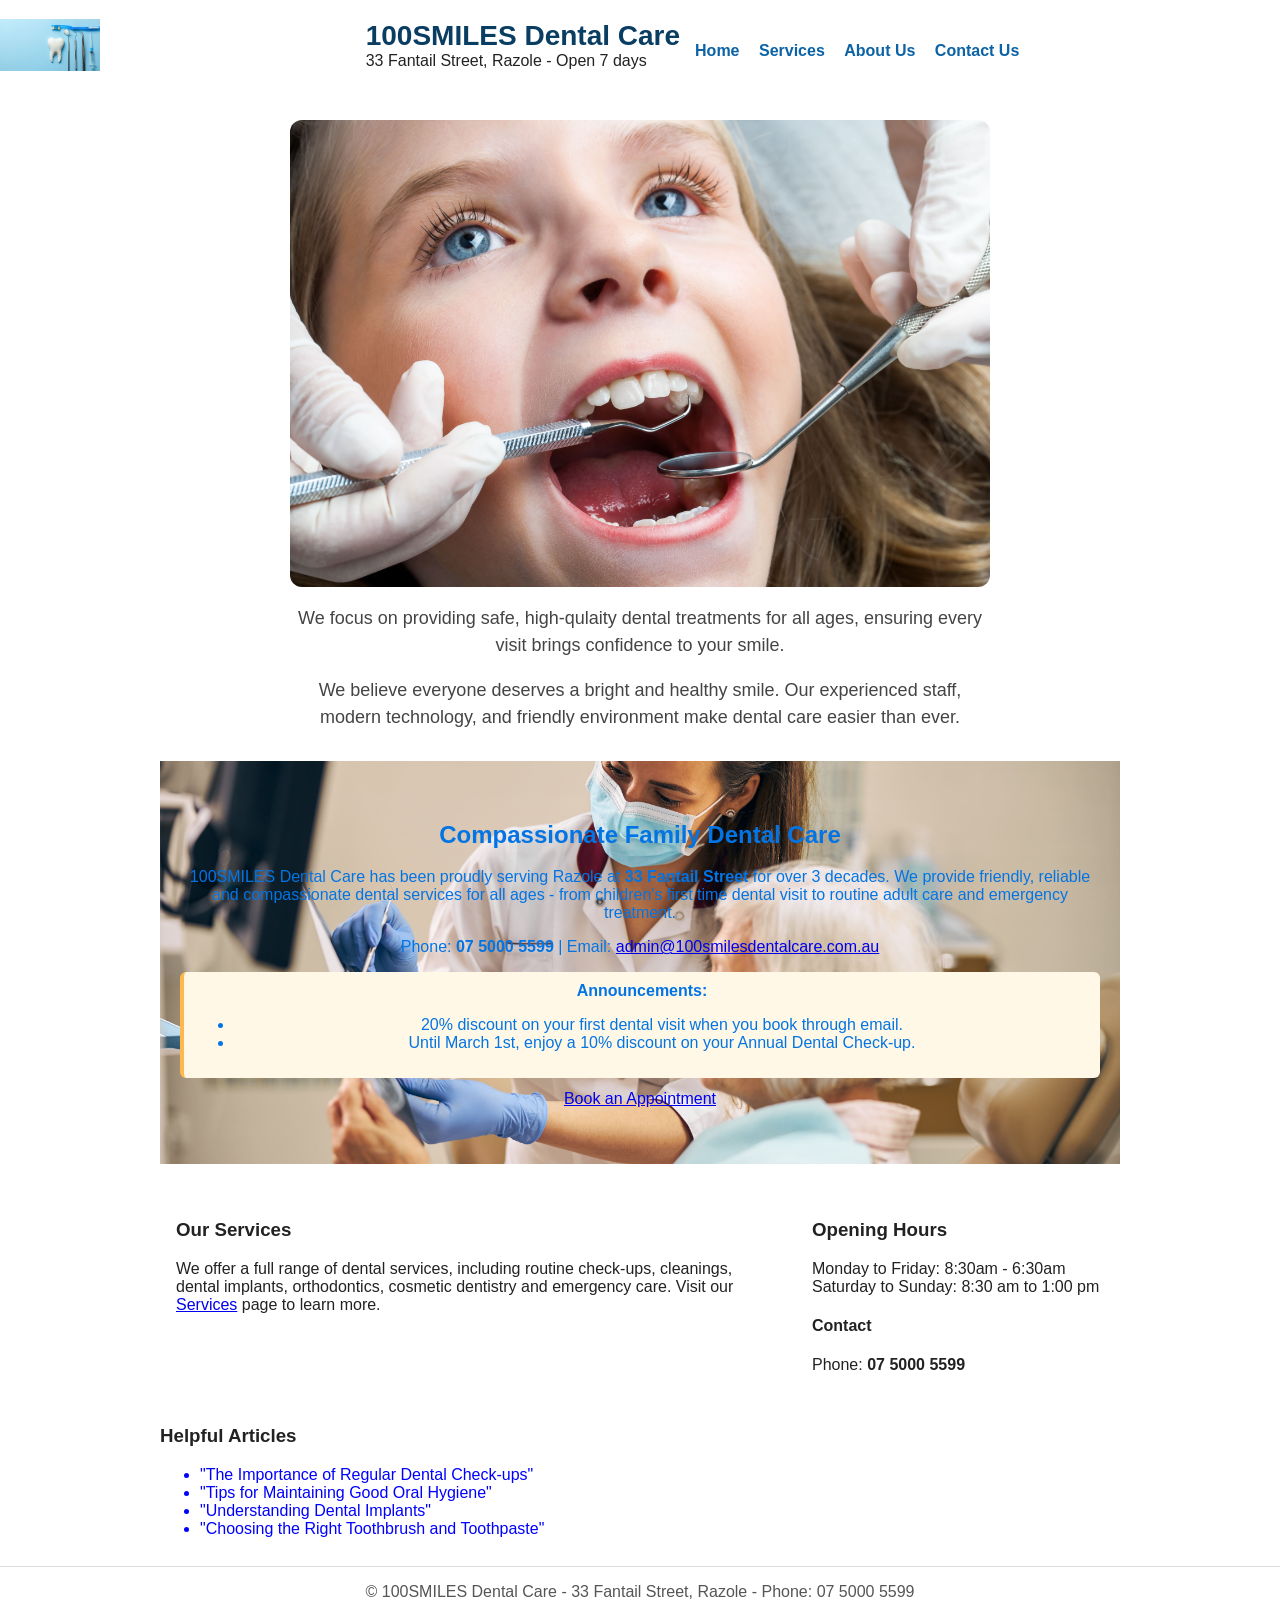
<file: index.html>
<!DOCTYPE html>
<html lang="en">
    <head>
        <meta charset="utf-8">
        <meta name="viewport" content="width=device-width, initial-scale=1">
        <title>100SMILES Dental Care</title>
        <link rel="stylesheet" href="style.css">
    </head>
    <body>
        <header class="header">
            <a href="index.html"><img class="service-image" src="Images and Staff/AdobeStock_261497775.jpeg"></a>
            <div class="container brand">
                <div>
                    <h1>100SMILES Dental Care</h1>
                    <div>33 Fantail Street, Razole - Open 7 days</div>
                </div>
            <nav class="nav" style="margin-left: auto;">
                <a href="index.html">Home</a>
                <a href="services.html">Services</a>
                <a href="staff.html">About Us</a>
                <a href="contact.html">Contact Us</a>
            </nav>    
            </div>
        </header>
        <div class="dental-photo">
            <img src="Images and Staff/AdobeStock_71839952.jpeg">
            <p>We focus on providing safe, high-qulaity dental treatments for all ages, ensuring every visit brings confidence to your smile.</p>
            <p>We believe everyone deserves a bright and healthy smile. Our experienced staff, modern technology, and friendly environment make dental care easier than ever.</p>
        </div>
        <main class="container">
            <section class="hero">
                <h2>Compassionate Family Dental Care</h2>

<p>100SMILES Dental Care has been proudly serving Razole at <strong>33 Fantail Street</strong> for over 3 decades. We provide friendly, reliable and compassionate dental services for all ages - from children's first time dental visit to routine adult care and emergency treatment.</p>
<p>Phone: <strong>07 5000 5599</strong> | Email: <a href="mailto:admin@100smilesdentalcare.com.au">admin@100smilesdentalcare.com.au</a></p>

<div class="alert">
    <strong>Announcements:</strong>
    <ul>
        <li>20% discount on your first dental visit when you book through email.</li>
        <li>Until March 1st, enjoy a 10% discount on your Annual Dental Check-up.</li>
    </ul>
</div>

        <p style="margin-top: 12px;"><a href="contact.html">Book an Appointment</a></p>

            </section>

            <div class="columns">
                <div class="card" style="flex:2">
                    <h3>Our Services</h3>
                    <p>We offer a full range of dental services, including routine check-ups, cleanings, dental implants, orthodontics, cosmetic dentistry and emergency care. Visit our <a href="services.html">Services</a> page to learn more.</p>
                </div>
                <div class="card" style="flex:1">
                    <h3>Opening Hours</h3>
                    <p>Monday to Friday: 8:30am - 6:30am<br>Saturday to Sunday: 8:30 am to 1:00 pm</p>
                    <h4>Contact</h4>
                    <p>Phone: <strong>07 5000 5599</strong></p>
                </div>
            </div>
            <section style="margin-top: 18px;">
                <h3>Helpful Articles</h3>
                <ul>
                    <li style="color: blue;">"The Importance of Regular Dental Check-ups"</li>
                    <li style="color: blue;">"Tips for Maintaining Good Oral Hygiene"</li>
                    <li style="color: blue;">"Understanding Dental Implants"</li>
                    <li style="color: blue;">"Choosing the Right Toothbrush and Toothpaste"</li>
                </ul>
            </section>
        </main>
        <footer class="footer">
            &copy; 100SMILES Dental Care - 33 Fantail Street, Razole - Phone: 07 5000 5599
        </footer>
    </body>
</html>
</file>
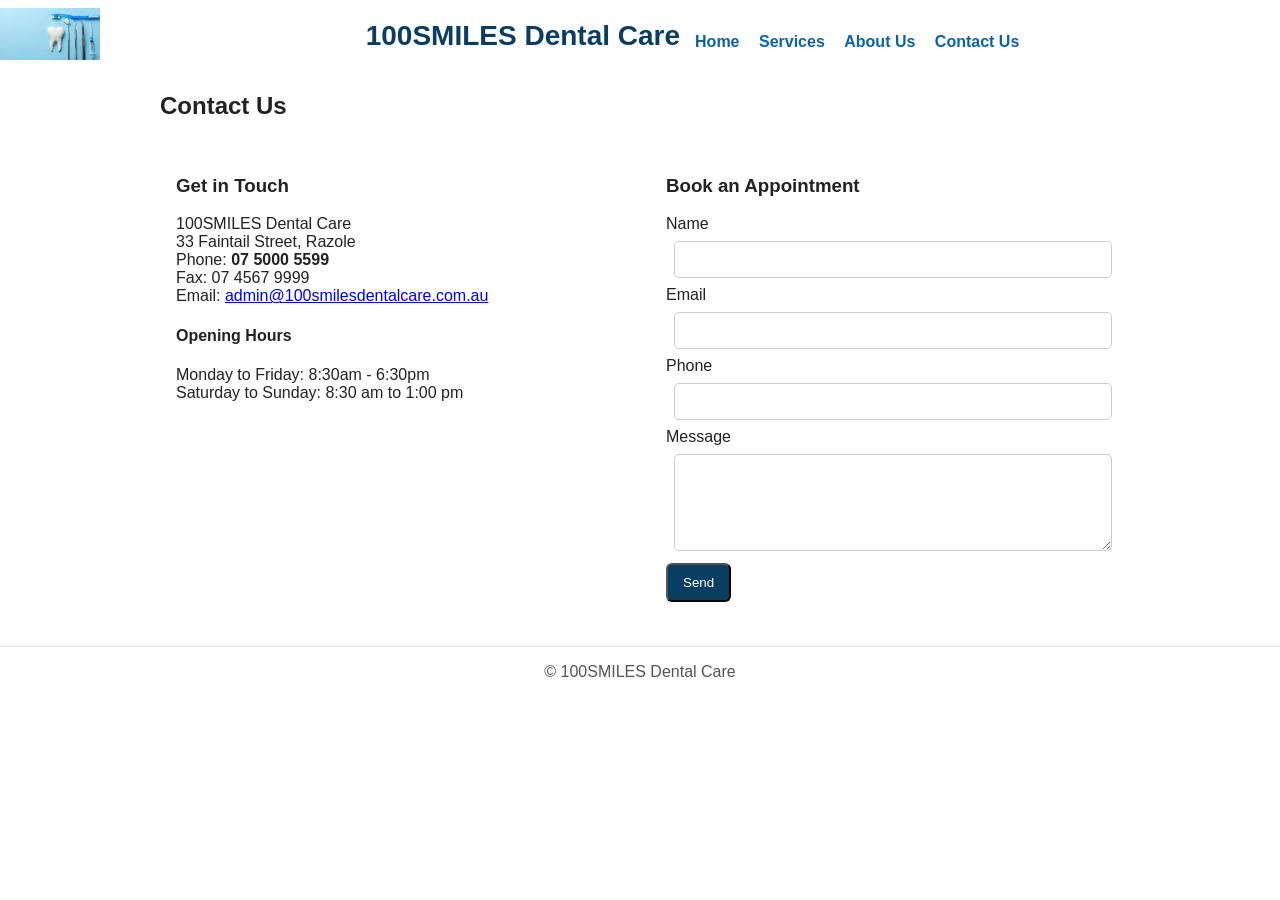
<file: contact.html>
<!DOCTYPE html>
<html lang="en">
    <head>
    <meta charset="utf-8">
    <meta name="viewport" content="width=device-width, initial-scale=1">
    <title>100SMILES Dental Care - Contact Us</title>
    <link rel="stylesheet" href="style.css">
    </head>
    <body>
        <header class="header">
            <a href="index.html"><img src="Images and Staff/AdobeStock_261497775.jpeg"></a>
            <div class="container brand">
                <h1>100SMILES Dental Care</h1>
                <nav class="nav" style="margin-left: auto;">
                    <a href="index.html">Home</a>
                    <a href="services.html">Services</a>
                    <a href="staff.html">About Us</a>
                    <a href="contact.html">Contact Us</a>
                </nav>
            </div>
        </header>
        <main class="container">
            <h2>Contact Us</h2>
            <div class="columns">
                <div class="card" style ="flex:1">
                    <h3>Get in Touch</h3>
                    <p>100SMILES Dental Care<br>33 Faintail Street, Razole<br>Phone: <strong>07 5000 5599</strong><br>Fax: 07 4567 9999<br>Email: <a href="mailto:admin@100smilesdentalcare.com.au">admin@100smilesdentalcare.com.au</a></p>
                    <h4>Opening Hours</h4>
                    <p>Monday to Friday: 8:30am - 6:30pm<br>Saturday to Sunday: 8:30 am to 1:00 pm</p>
                </div>
                <div class="card" style="flex:1">
                    <h3>Book an Appointment</h3>
                    <form class="contact-form" 
                          action="#"
                          method="post"
                          onsubmit="alert">
                     <label>Name</label>
                    <input type="text" name="name" required>
                    <label>Email</label>
                    <input type="email" name="email" required>
                    <label>Phone</label>
                    <input type="text" name="phone" required>
                    <label>Message</label>
                    <textarea name="message" rows="5" required></textarea>
                    
                    <button class="cta" type="submit">Send</button>
                    </form>
                </div>
            </div>
        </main>
        <footer class="footer">
            &copy; 100SMILES Dental Care
    </body>
</html>
</file>
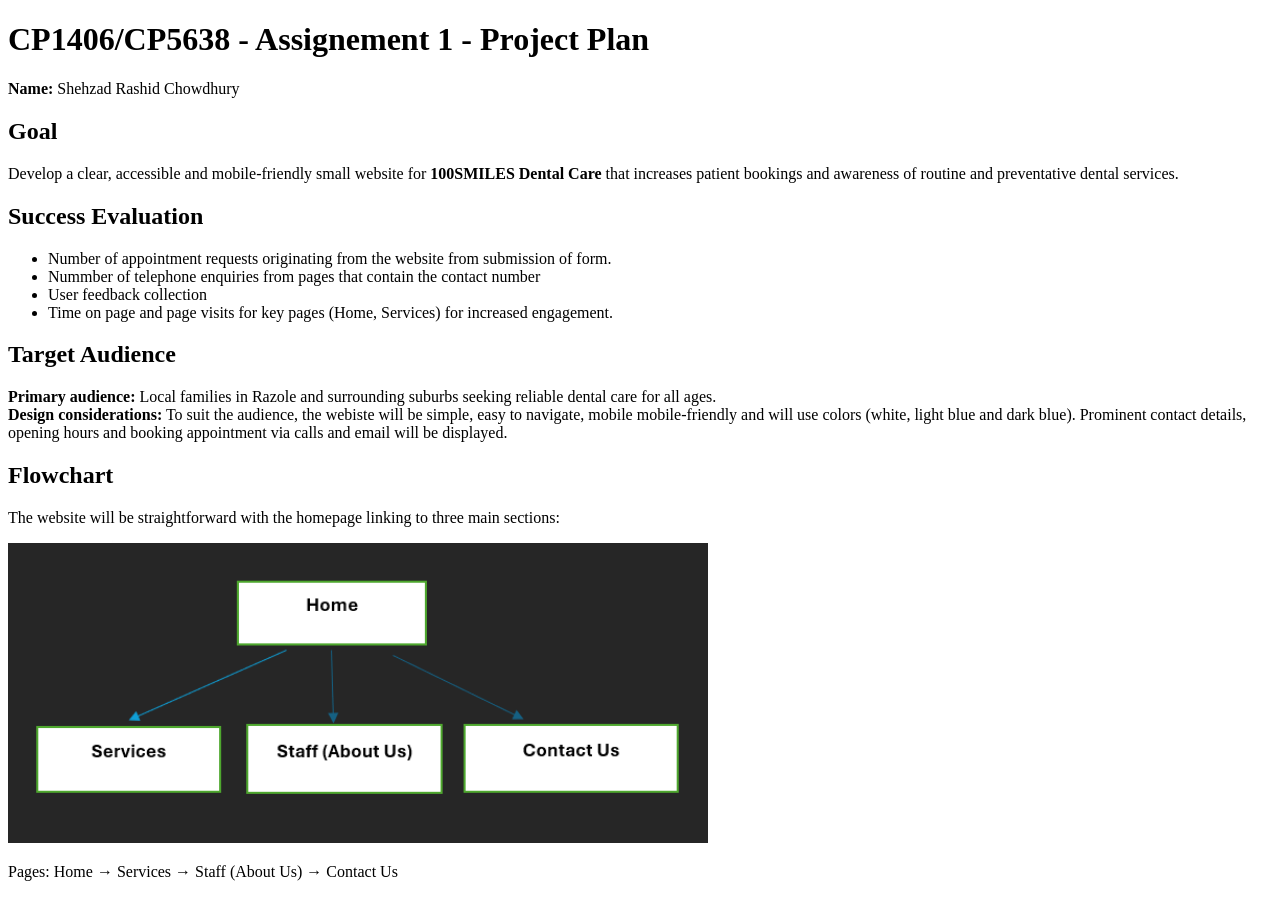
<file: plan.html>
<!DOCTYPE html>
<html lang="en">
    <head>
        <title>Assignment 1 Project Plan for Shehzad Rashid Chowdhury</title>
        <meta charset="UTF-8">
        <meta name="viewport" content="width=device-width, initial-scale=1.0">
        </head>
        <body>
            <h1>CP1406/CP5638 - Assignement 1 - Project Plan</h1>
            <p><strong>Name:</strong> Shehzad Rashid Chowdhury</p>
            <h2>Goal</h2>
            <p>Develop a clear, accessible and mobile-friendly small website for <strong>100SMILES Dental Care</strong> that increases patient bookings and awareness of routine and preventative dental services.</p>
            <h2>Success Evaluation</h2>
            <ul>
                <li>Number of appointment requests originating from the website from submission of form.</li>
                <li>Nummber of telephone enquiries from pages that contain the contact number</li>
                <li>User feedback collection</li>
                <li>Time on page and page visits for key pages (Home, Services) for increased engagement.</li>
            </ul>
            <h2>Target Audience</h2>
            <p><strong>Primary audience:</strong> Local families in Razole and surrounding suburbs seeking reliable dental care for all ages.<br>
             <strong>Design considerations:</strong> To suit the audience, the webiste will be simple, easy to navigate, mobile mobile-friendly and will use colors (white, light blue and dark blue). Prominent contact details, opening hours and booking appointment via calls and email will be displayed.</p>
             <h2>Flowchart</h2>
             <p>The website will be straightforward with the homepage linking to three main sections:</p>
             <div class="flow"><img src="Flowchart.png" width="700"></div>
             <p>Pages: Home → Services → Staff (About Us) → Contact Us</p>
        </body>
</html>
</file>
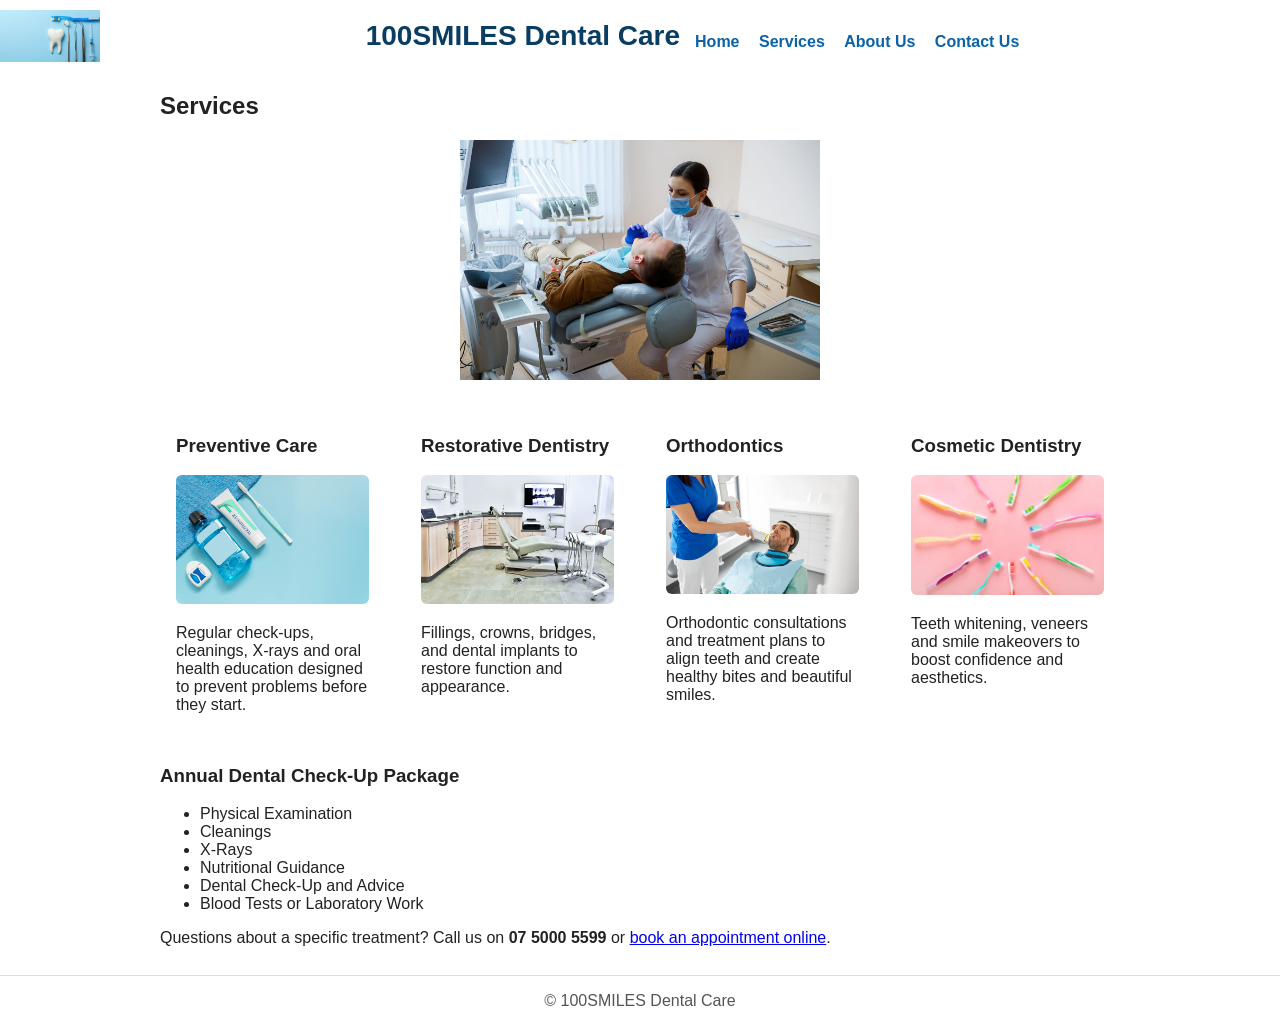
<file: services.html>
<!DOCTYPE html>
<html lang="en">
    <head>
        <meta charset="utf-8">
        <meta name="viewport" content="width=device-width, initial-scale=1">
        <title>100SMILES Dental Care - Services</title>
        <link rel="stylesheet" href="style.css">
    </head>
    <body>
        <header class="header">
            <a href="index.html"><img class="service-image" src="Images and Staff/AdobeStock_261497775.jpeg"></a>
            <div class="container brand">
                <h1>100SMILES Dental Care</h1>
                <nav class="nav" style="margin-left: auto;">
                    <a href="index.html">Home</a>
                    <a href="services.html">Services</a>
                    <a href="staff.html">About Us</a>
                    <a href="contact.html">Contact Us</a>
                </nav>
            </div>
        </header>
        <main class="container">
            <h2>Services</h2>
            <img class="service-image" src="Images and Staff/AdobeStock_473854744.jpeg">
            <div class="columns">
                <div class="card">
                    <h3>Preventive Care</h3>
                    <img class="equip" src="Images and Staff/AdobeStock_283903376.jpeg">
                    <p>Regular check-ups, cleanings, X-rays and oral health education designed to prevent problems before they start.</p>
                </div>
                <div class="card">
                    <h3>Restorative Dentistry</h3>
                    <img class="equip" src="Images and Staff/AdobeStock_334695185.jpeg">
                    <p>Fillings, crowns, bridges, and dental implants to restore function and appearance.</p>
                </div>
                <div class="card">
                    <h3>Orthodontics</h3>
                    <img class="equip" src="Images and Staff/AdobeStock_244031852.jpeg">
                    <p>Orthodontic consultations and treatment plans to align teeth and create healthy bites and beautiful smiles. </p>
                </div>
                <div class="card">
                    <h3>Cosmetic Dentistry</h3>
                    <img class="equip" src="Images and Staff/AdobeStock_298640195.jpeg">
                    <p>Teeth whitening, veneers and smile makeovers to boost confidence and aesthetics.</p>
                </div>
            </div>
            <section style="margin-top: 18px;">
                <h3>Annual Dental Check-Up Package</h3>
                <ul>
                    <li>Physical Examination</li>
                    <li>Cleanings</li>
                    <li>X-Rays</li>
                    <li>Nutritional Guidance</li>
                    <li>Dental Check-Up and Advice</li>
                    <li>Blood Tests or Laboratory Work</li>
                </ul>
                <p>Questions about a specific treatment? Call us on <strong>07 5000 5599</strong> or <a href="contact.html">book an appointment online</a>.</p>
            </section>
        </main>
        <footer class="footer">
            &copy; 100SMILES Dental Care
        </footer>
    </body>
</html>
</file>
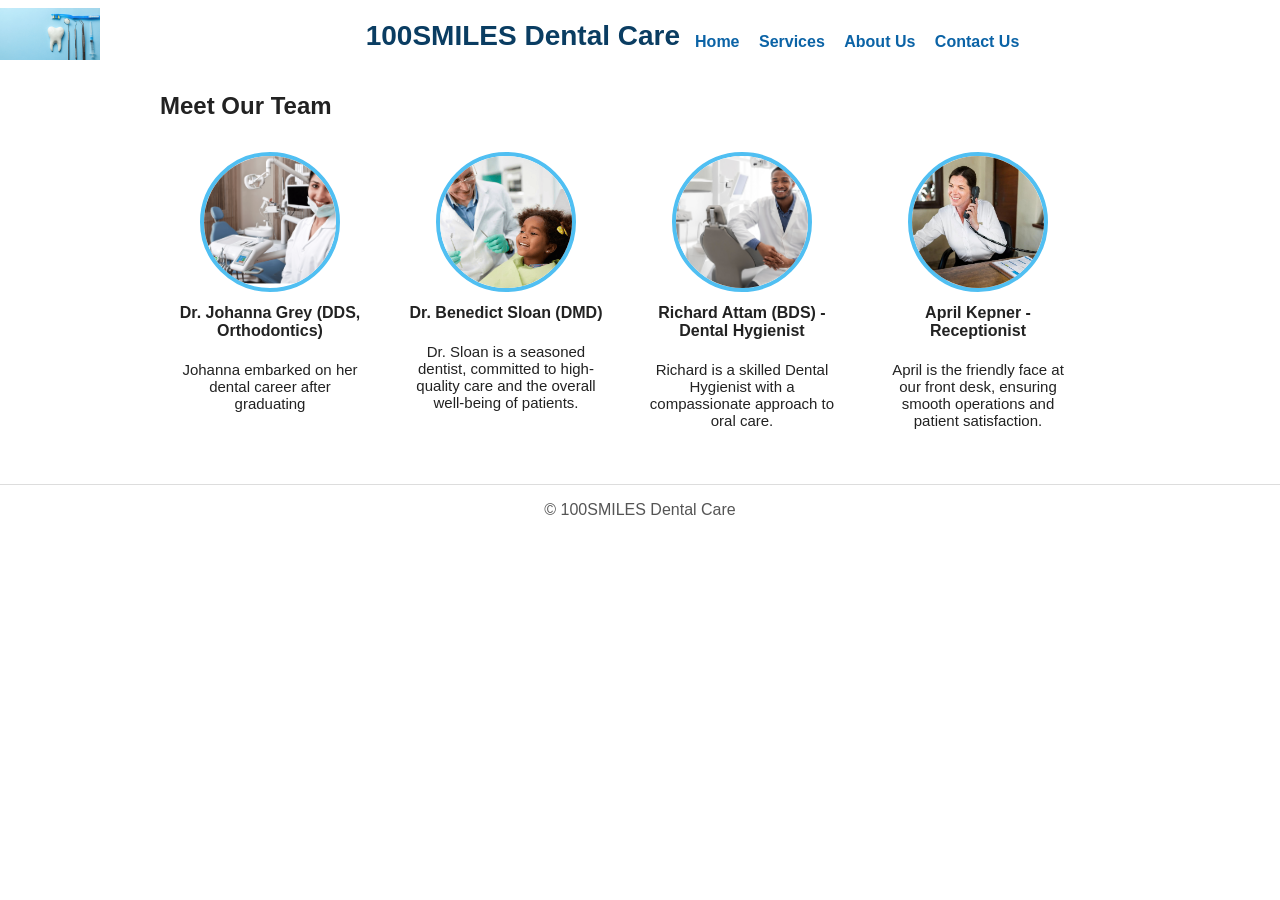
<file: staff.html>
<!DOCTYPE html>
<html lang="en">
    <head>
        <meta charset="utf-8">
        <meta name="viewport" content="width=device-width, initial-scale=1">
        <title>100SMILES Dental Care - Staff</title>
        <link rel="stylesheet" href="style.css">
    </head>
    <body>
        <header class="header">
            <a href="index.html"><img src="Images and Staff/AdobeStock_261497775.jpeg"></a>
            <div class="container brand">
                <h1>100SMILES Dental Care</h1>
                <nav class="nav" style="margin-left: auto;">
                    <a href="index.html">Home</a>
                    <a href="services.html">Services</a>
                    <a href="staff.html">About Us</a>
                    <a href="contact.html">Contact Us</a>
                </nav>
            </div>
        </header>
        <main class="container">
            <h2>Meet Our Team</h2>
            <div class="staff-list">
                <div class="staff-member card">
                   <img src="Images and Staff/Dr. Johanna Grey .png">
                   <h4 style="margin-top: 8px">Dr. Johanna Grey (DDS, Orthodontics)</h4>
                   <p style="font-size: 15px">Johanna embarked on her dental career after graduating </p>
                </div>
                <div class="staff-member card">
                    <img src="Images and Staff/Dr Benedict Sloan.png">
                    <h4 style="margin-top: 8px">Dr. Benedict Sloan (DMD)</h4>
                    <p style="font-size: 15px">Dr. Sloan is a seasoned dentist, committed to high-quality care and the overall well-being of patients.</p>
                </div>
                <div class="staff-member card">
                    <img src="Images and Staff/Richard Attam.jpeg">
                    <h4 style="margin-top: 8px">Richard Attam (BDS) - Dental Hygienist</h4>
                    <p style="font-size: 15px">Richard is a skilled Dental Hygienist with a compassionate approach to oral care.</p>
                </div>
                <div class="staff-member card">
                    <img src="Images and Staff/April Kepner.jpg">
                    <h4 style="margin-top: 8px">April Kepner - Receptionist</h4>
                    <p style="font-size: 15px">April is the friendly face at our front desk, ensuring smooth operations and patient satisfaction.</p>
                </div>
            </div>
        </main>
        <footer class="footer">
            &copy; 100SMILES Dental Care
        </footer>
    </body>
</html>
</file>
<file: style.css>
*{box-sizing: border-box;}
body {
    font-family: Arial, Helvetica, sans-serif;
    margin: 0;
    color: #222;
    background: #ffffff;
}
.header {
   display: flex;
   align-items: center;
   gap: 20px;
}
.header img {
    width: 100px;
    height: auto;
    object-fit: contain;
    margin: 0;
}
.dental-photo {
    text-align: center;
    margin: 30px auto;
    max-width: 700px;
}
.dental-photo img {
    width: 100%;
    height: auto;
    border-radius: 12px;
    display: block;
    margin: 0 auto 15px;
}
.dental-photo p {
    font-size: 18px;
    color: #444;
    line-height: 1.5;
}
.container {
    max-width: 1000px;
    margin: 20px auto;
    padding: 0 20px;
}
.brand {
    display: flex;
    align-items: center;
    gap: 15px;
}
.brand h1 {
    margin: 0;
    color: #0a3d62;
    font-size: 28px;
}
.nav {
    margin-top: 12px;
}
.nav a {
    margin-right: 15px;
    text-decoration: none;
    color: #0b63a6;
    font-weight: 600;
}
.hero {
   text-align: center;
   padding: 40px 20px;
   background-image: url('Images and Staff/AdobeStock_372290824.jpeg');
   background-size: cover;
   background-position: center;
   color: #0374e4;
}
.service-image {
    width: 100%;
    max-width: 360px;
    height: auto;
    display: block;
    margin: 10px auto;
}
.columns {
    display: flex;
    gap: 20px;
    margin-top: 20px;
    flex-wrap: wrap;
}
.card {
    background: #ffffff;
    padding: 16px;
    border-radius: 8px;
    box-shadow: 0 1px 4px rgba(0,0,0,0,8);
    flex: 1;
}
.card img {
    max-width: 100%;
    border-radius: 6px;
}
.staff-list {
    display: flex;
    gap: 16px;
    flex-wrap: wrap;
}
.staff-member {
    flex: 0 1 220px;
    background: #ffffff;
    padding: 12px;
    border-radius: 8px;
    text-align: center;
}
.staff-member img {
    width: 140px;
    height: 140px;
    object-fit: cover;
    border-radius: 50%;
    border: 4px solid #50bff2;
}
.footer {
    border-top: 1px solid #ddd;
    margin-top: 28px;
    padding: 16px;
    text-align: center;
    color: #555;
}
.contact-form input, .contact-form textarea {
    width: 100%;
    padding: 10px;
    margin: 8px;
    border: 1px solid #ccc;
    border-radius: 5px;
}
.cta {
    display:inline-block;
    background: #0a3d62;
    color: #ffffff;
    padding: 10px 15px;
    border-radius: 6px;
    text-decoration: none;
}
.alert {
    background: #fff8e6;
    padding: 10px;
    border-left: 4px solid #ffb84d;
    border-radius: 6px;
}
@media (max-width: 600px){
    header nav ul {
        flex-direction: column;
        gap: 10px;
    }
    .hero {
        height: auto;
    }
    .service img, .staff img {
        width: 100%;
        height: auto;
    }
    .card {
        width: 100%;
        margin: 10px 0;
    }
}
@media (min-width: 600px) and (max-width: 992px){
    .services-container, .staff-container {
        grid-template-columns: repeat(2, 1fr);
    }
}
@media (min-width: 992px){
    .services-container, .staff-container {
        grid-template-columns: repeat(3, 1fr);
    }
}
</file>
